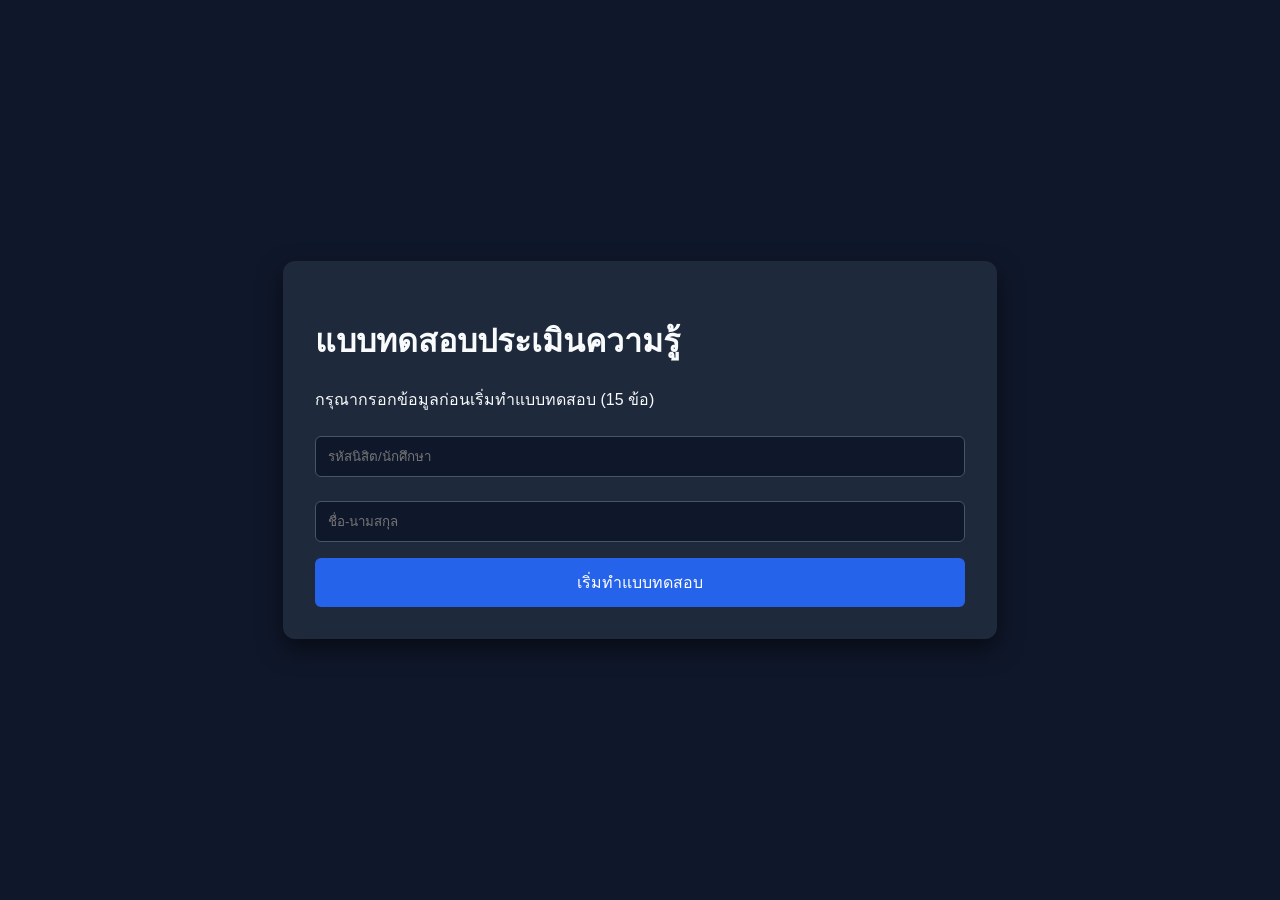
<file: index.html>
<!DOCTYPE html>
<html lang="th">
<head>
    <meta charset="UTF-8">
    <meta name="viewport" content="width=device-width, initial-scale=1.0">
    <title>แบบทดสอบวัดความรู้</title>
    <link rel="stylesheet" href="style.css">
</head>
<body>
    <div class="quiz-container">
        <!-- หน้าลงทะเบียน -->
        <div id="start-screen" class="screen active">
            <h1>แบบทดสอบประเมินความรู้</h1>
            <p>กรุณากรอกข้อมูลก่อนเริ่มทำแบบทดสอบ (15 ข้อ)</p>
            <input type="text" id="student-id" placeholder="รหัสนิสิต/นักศึกษา" required>
            <input type="text" id="student-name" placeholder="ชื่อ-นามสกุล" required>
            <button onclick="startQuiz()">เริ่มทำแบบทดสอบ</button>
        </div>

        <!-- หน้าคำถาม -->
        <div id="quiz-screen" class="screen">
            <div class="quiz-header">
                <span id="question-number">ข้อที่ 1/15</span>
            </div>
            <h2 id="question-text">ข้อความคำถามจะปรากฏที่นี่</h2>
            <div id="options-container" class="options-grid"></div>
            <button id="next-btn" onclick="nextQuestion()" disabled>ข้อถัดไป</button>
        </div>

       <!-- หน้าจบการทำแบบทดสอบ (ปรับแก้ข้อความที่นี่) -->
<div id="end-screen" class="screen">
    <div class="end-card">
        <div class="icon-success">✓</div>
        <h2>บันทึกคำตอบเรียบร้อยแล้ว</h2>
        <p>ระบบได้ทำการส่งผลการทำแบบทดสอบไปยังอาจารย์ผู้สอนเรียบร้อยแล้ว</p>
        <p class="sub-text">ขอบคุณที่ร่วมทำแบบทดสอบครับ/ค่ะ</p>
    </div>
</div>

    <script src="script.js"></script>
</body>
</html>
</file>
<file: style.css>
body {
    font-family: 'Chakra Petch', 'Kanit', sans-serif;
    background-color: #0f172a;
    color: #f8fafc;
    display: flex;
    justify-content: center;
    align-items: center;
    min-height: 100vh;
    margin: 0;
}

.quiz-container {
    background-color: #1e293b;
    padding: 2rem;
    border-radius: 12px;
    width: 90%;
    max-width: 650px;
    box-shadow: 0 10px 25px rgba(0,0,0,0.5);
}

.screen { display: none; }
.screen.active { display: block; }

input {
    width: 100%;
    padding: 12px;
    margin: 8px 0 16px 0;
    border-radius: 6px;
    border: 1px solid #475569;
    background: #0f172a;
    color: #fff;
    box-sizing: border-box;
}

button {
    width: 100%;
    padding: 12px;
    background-color: #2563eb;
    color: white;
    border: none;
    border-radius: 6px;
    font-size: 16px;
    cursor: pointer;
    transition: background 0.2s;
}

button:hover { background-color: #1d4ed8; }
button:disabled { background-color: #475569; cursor: not-allowed; }

.options-grid {
    display: flex;
    flex-direction: column;
    gap: 10px;
    margin: 20px 0;
}

.option-btn {
    background-color: #334155;
    text-align: left;
    padding: 14px;
    border-radius: 8px;
    border: 2px solid transparent;
}

.option-btn.selected {
    border-color: #38bdf8;
    background-color: #1e3a8a;
}
.end-card {
    text-align: center;
    padding: 20px;
}

.icon-success {
    font-size: 50px;
    color: #10b981;
    margin-bottom: 15px;
}

.end-card h2 {
    color: #f8fafc;
    margin-bottom: 10px;
}

.end-card p {
    color: #cbd5e1;
    font-size: 16px;
    line-height: 1.5;
}

.sub-text {
    font-size: 14px;
    color: #94a3b8;
    margin-top: 15px;
}
</file>
